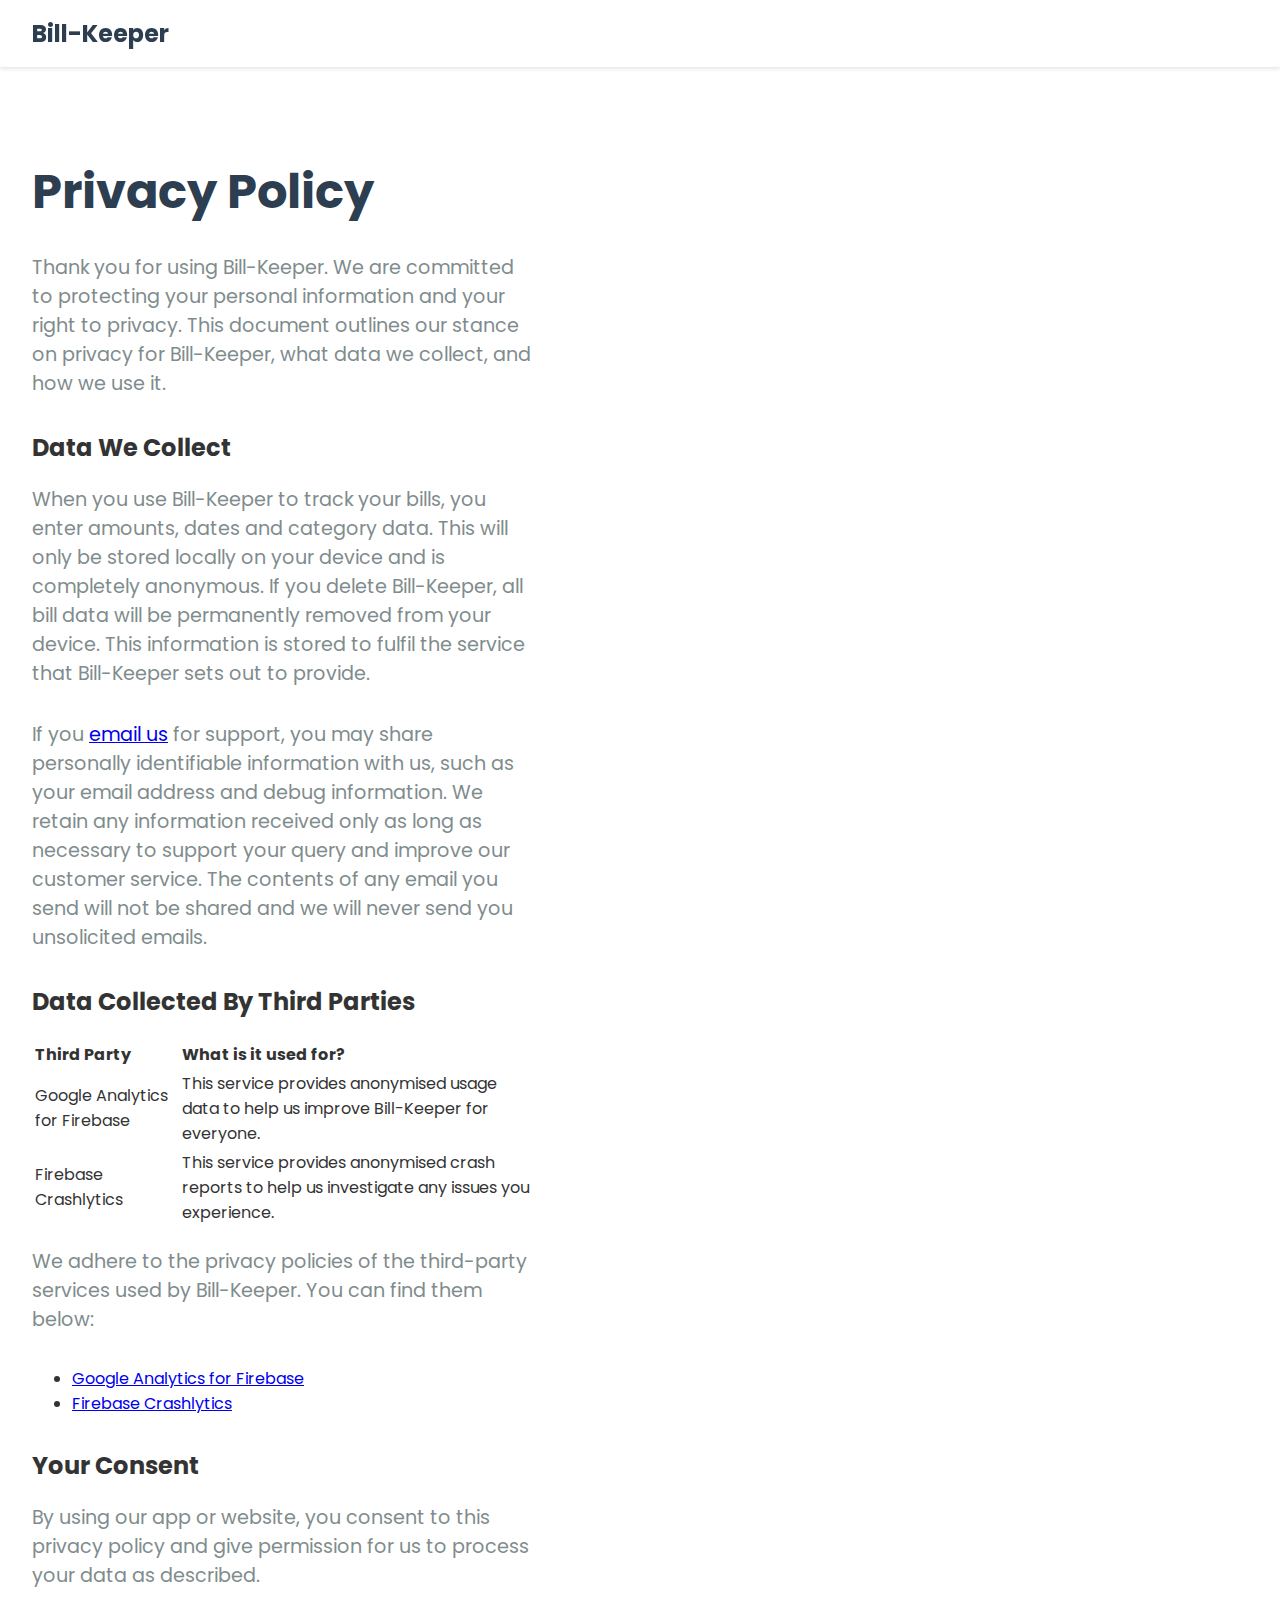
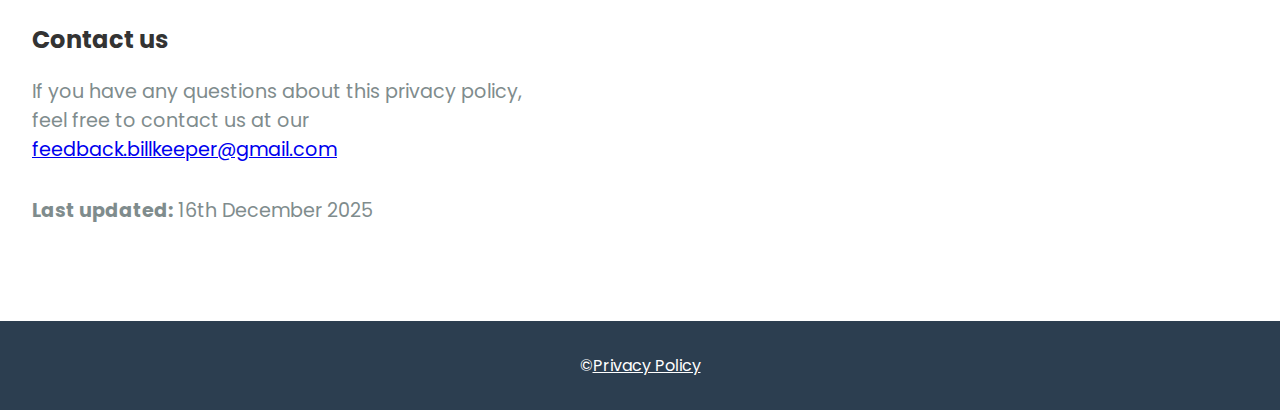
<file: docs/privacy.html>
<!DOCTYPE html>
<html lang="en">
<head>
    <meta charset="UTF-8">
    <meta name="viewport" content="width=device-width, initial-scale=1.0">
    <title>Privacy Policy - Bill-Keeper</title>
    <link rel="stylesheet" href="style.css">
    <link href="https://fonts.googleapis.com/css2?family=Poppins:wght@400;600;700&display=swap"
          rel="stylesheet">
</head>
<body>
<header>
    <nav>
        <div class="logo"><a href="index.html" style="text-decoration: none; color: inherit;">Bill-Keeper</a>
        </div>
    </nav>
</header>

<main>
    <section class="hero" style="text-align: left; justify-content: flex-start;">
        <div class="hero-text">
            <h1>Privacy Policy</h1>

            <p>Thank you for using Bill-Keeper. We are committed to protecting your personal
                information
                and your right to privacy.

                This document outlines our stance on privacy for Bill-Keeper, what data we collect,
                and how
                we use it.</p>
            <h2>Data We Collect</h2>
            <p>
                When you use Bill-Keeper to track your bills, you enter amounts, dates and category
                data. This will only be stored locally on your device and is completely anonymous.
                If you delete Bill-Keeper, all bill data will be permanently removed from your
                device. This information is stored to fulfil the service that Bill-Keeper sets out
                to provide.</p>

            <p>
                If you <a href="mailto:feedback.billkeeper@gmail.com">email us</a> for
                support, you may share personally
                identifiable
                information with us, such as your email address and debug information. We retain any
                information received only as long as necessary to support your query and improve our
                customer service. The contents of any email you send will not be shared and we will
                never send you unsolicited emails.
            </p>

            <h2>Data Collected By Third Parties</h2>
            <table>
                <tr>
                    <th>Third Party</th>
                    <th>What is it used for?</th>
                </tr>
                <tr>
                    <td>Google Analytics for Firebase</td>
                    <td>This service provides anonymised usage data to help us improve Bill-Keeper
                        for everyone.
                    </td>
                </tr>
                <tr>
                    <td>Firebase Crashlytics</td>
                    <td>This service provides anonymised crash reports to help us investigate any
                        issues you experience.
                    </td>
                </tr>
            </table>
            <p>
                We adhere to the privacy policies of the third-party services used by Bill-Keeper.
                You can
                find them below:
            <ul>
                <li>
                    <a href="https://firebase.google.com/support/privacy">Google Analytics for
                        Firebase</a>
                </li>
                <li>
                    <a href="https://firebase.google.com/support/privacy">Firebase Crashlytics</a>
                </li>


            </ul>
            </p>
            <h2>Your Consent</h2>
            <p>By using our app or website, you consent to this privacy policy and give permission
                for us to process your data as described.</p>

            <h2>Contact us</h2>
            <p>If you have any questions about this privacy policy, feel free to contact us at our
                <a href="mailto:feedback.billkeeper@gmail.com">feedback.billkeeper@gmail.com</a></p>

            <p><strong>Last updated:</strong> 16th December 2025</p>
        </div>
    </section>
</main>

<footer>
    <p>&copy;<a href="privacy.html" style="color: #fff;">Privacy Policy</a></p>
</footer>
</body>
</html>
</file>
<file: docs/style.css>
body {
    font-family: 'Poppins', sans-serif;
    margin: 0;
    background-color: #f4f7f6;
    color: #333;
}

header {
    background-color: #fff;
    padding: 1rem 2rem;
    box-shadow: 0 2px 4px rgba(0,0,0,0.1);
    position: sticky;
    top: 0;
    z-index: 1000;
}

nav {
    display: flex;
    justify-content: space-between;
    align-items: center;
}

.logo {
    font-size: 1.5rem;
    font-weight: 700;
    color: #2c3e50;
}

.hero {
    display: flex;
    align-items: center;
    justify-content: center;
    padding: 4rem 2rem;
    background-color: #fff;
}

.hero-text {
    max-width: 500px;
    margin-right: 2rem;
}

.hero-text h1 {
    font-size: 3rem;
    font-weight: 700;
    color: #2c3e50;
    line-height: 1.2;
}

.hero-text p {
    font-size: 1.2rem;
    color: #7f8c8d;
    margin-bottom: 2rem;
}

.cta-button {
    background-color: #3498db;
    color: #fff;
    padding: 1rem 2rem;
    text-decoration: none;
    border-radius: 5px;
    font-weight: 600;
    transition: background-color 0.3s ease;
}

.cta-button:hover {
    background-color: #2980b9;
}

.hero-image img {
    max-width: 100%;
    border-radius: 20px;
    box-shadow: 0 10px 20px rgba(0,0,0,0.1);
}

.features {
    padding: 4rem 2rem;
    text-align: center;
}

.features h2 {
    font-size: 2.5rem;
    color: #2c3e50;
    margin-bottom: 3rem;
}

.feature-cards {
    display: flex;
    justify-content: center;
    gap: 2rem;
    flex-wrap: wrap;
}

.card {
    background-color: #fff;
    padding: 2rem;
    border-radius: 10px;
    box-shadow: 0 4px 8px rgba(0,0,0,0.1);
    max-width: 300px;
    text-align: left;
}

.card h3 {
    font-size: 1.5rem;
    color: #2c3e50;
}

.download-section {
    background-color: #3498db;
    color: #fff;
    padding: 4rem 2rem;
    text-align: center;
}

.download-section h2 {
    font-size: 2.5rem;
    margin-bottom: 1rem;
}

.download-section p {
    font-size: 1.2rem;
    margin-bottom: 2rem;
}

footer {
    background-color: #2c3e50;
    color: #fff;
    text-align: center;
    padding: 1rem 2rem;
}
</file>
